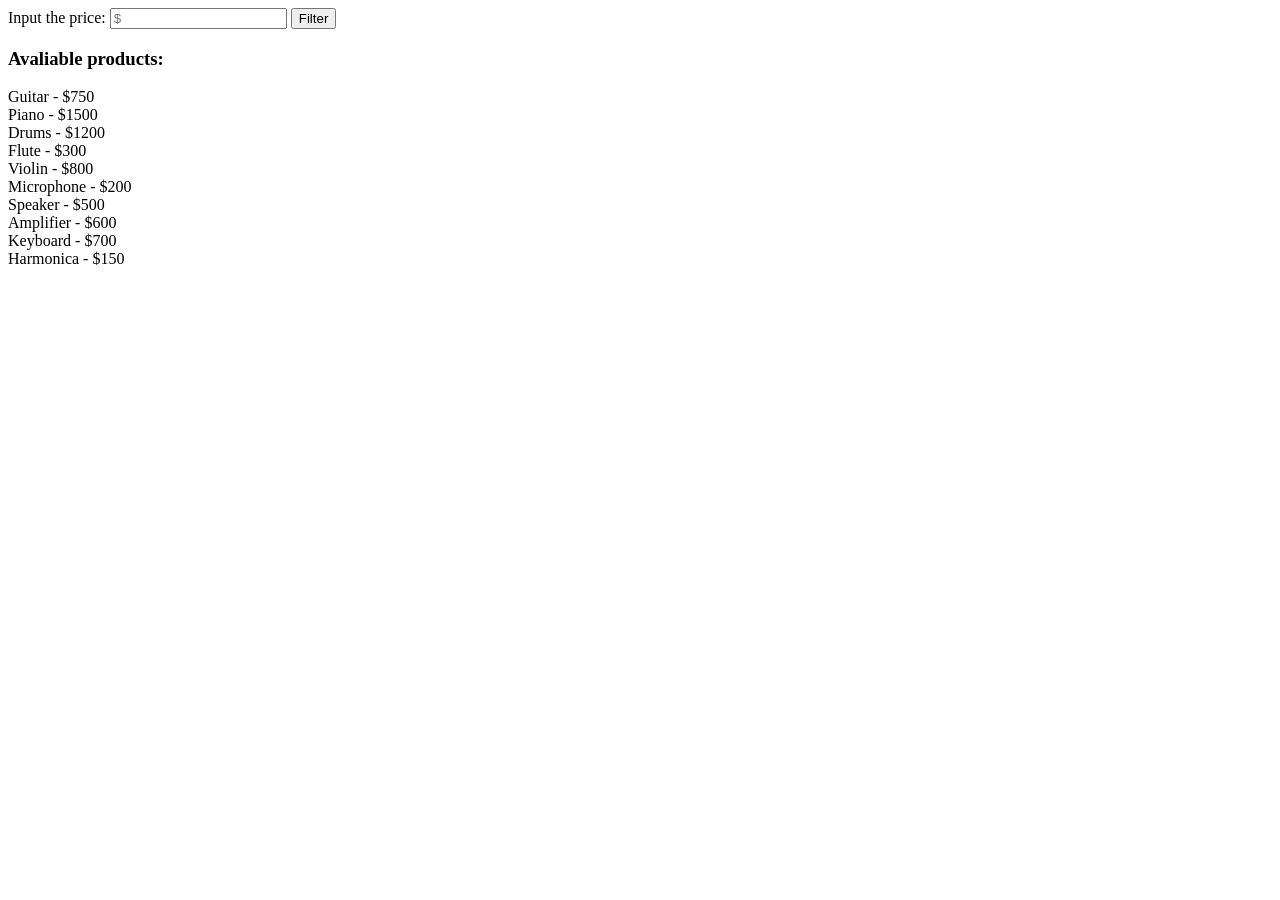
<file: review/web/2/index.html>
<!DOCTYPE html>
<html lang="en">
  <head>
    <meta charset="UTF-8">
    <meta name="viewport" content="width=device-width, initial-scale=1">
    <title></title>
    <script>
      function products() {
        return [
          { name: "Guitar", price: 750 },
          { name: "Piano", price: 1500 },
          { name: "Drums", price: 1200 },
          { name: "Flute", price: 300 },
          { name: "Violin", price: 800 },
          { name: "Microphone", price: 200 },
          { name: "Speaker", price: 500 },
          { name: "Amplifier", price: 600 },
          { name: "Keyboard", price: 700 },
          { name: "Harmonica", price: 150 }
        ]
      }

      function myUpload(prods, wrapperId) {
        document.getElementById("products-wrapper").innerHTML = prods
          .map( product => `
            <div>${product.name} - $${product.price}</div>`).join("")
      } 
     
      function myInit() {
        myUpload(products(), "products-wrapper")
      }

      function myFilter(wrapperId, inId) {
        myUpload(products().filter( product =>
          product.price < Number(document.getElementById(inId).value)), wrapperId)
      }

      document.addEventListener("DOMContentLoaded", myInit)
    </script>
  </head>
  <body>
    <label for="">Input the price:</label>
    <input type="text" id="product-input" value="" placeholder="$">
    <button type="button" onclick="myFilter('products-wrapper', 'product-input')">Filter</button>
    <h3>Avaliable products:</h3>
    <div id="products-wrapper"></div>
  </body>
</html>
</file>
